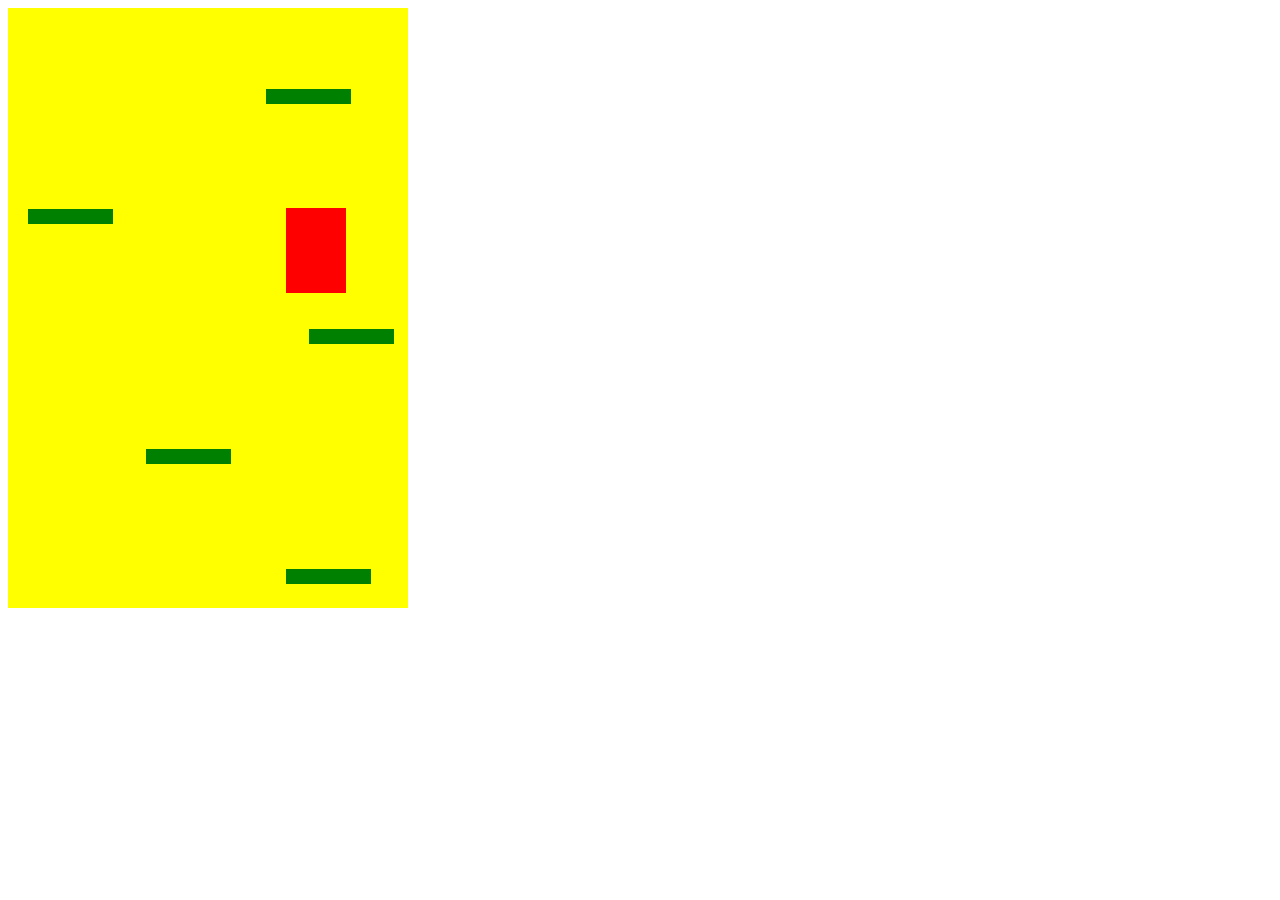
<file: doodle jump/index.html>
<!DOCTYPE html>
<html lang="en">
<head>
    <meta charset="UTF-8">
    <meta http-equiv="X-UA-Compatible" content="IE=edge">
    <meta name="viewport" content="width=device-width, initial-scale=1.0">
    <link rel="stylesheet" href="index.css">
    <script src="index.js"></script>
    
    <title>Doodle Jump</title>
</head>
<body>
    <div class="grid"></div>
</body>
</html>
</file>
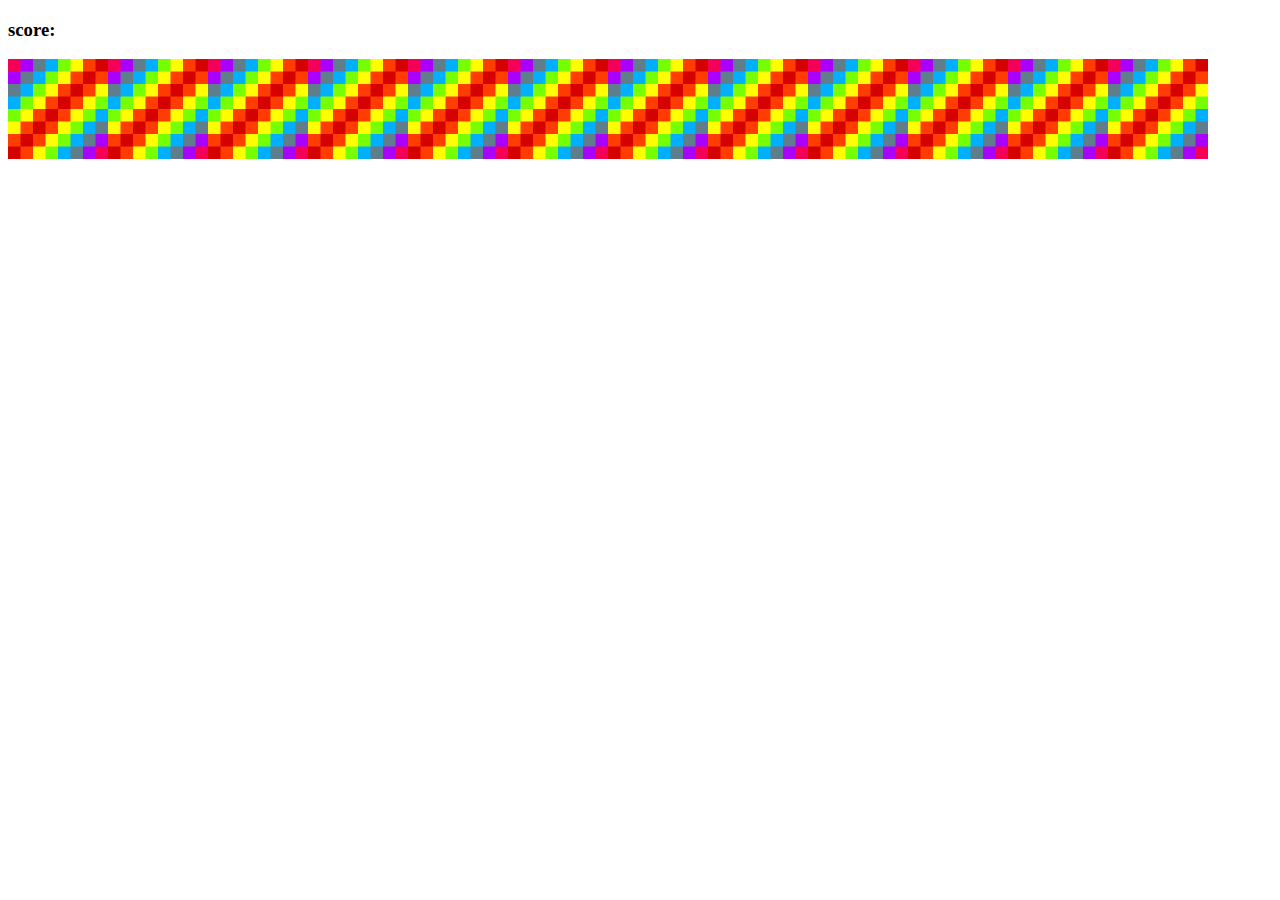
<file: memory_game/index.html>
<!DOCTYPE html>
<html lang="en">
<head>
    <meta charset="UTF-8">
    <meta http-equiv="X-UA-Compatible" content="IE=edge">
    <meta name="viewport" content="width=device-width, initial-scale=1.0">
    <link rel=""stylesheet" href="index.css"/>
    <title>Memory_game</title>
</head>
<body>
 <h3>score: <span id="result"></span></h3>
    <div class="grid">

    </div>
</body>
<script src="index.js"></script>
</html>
</file>
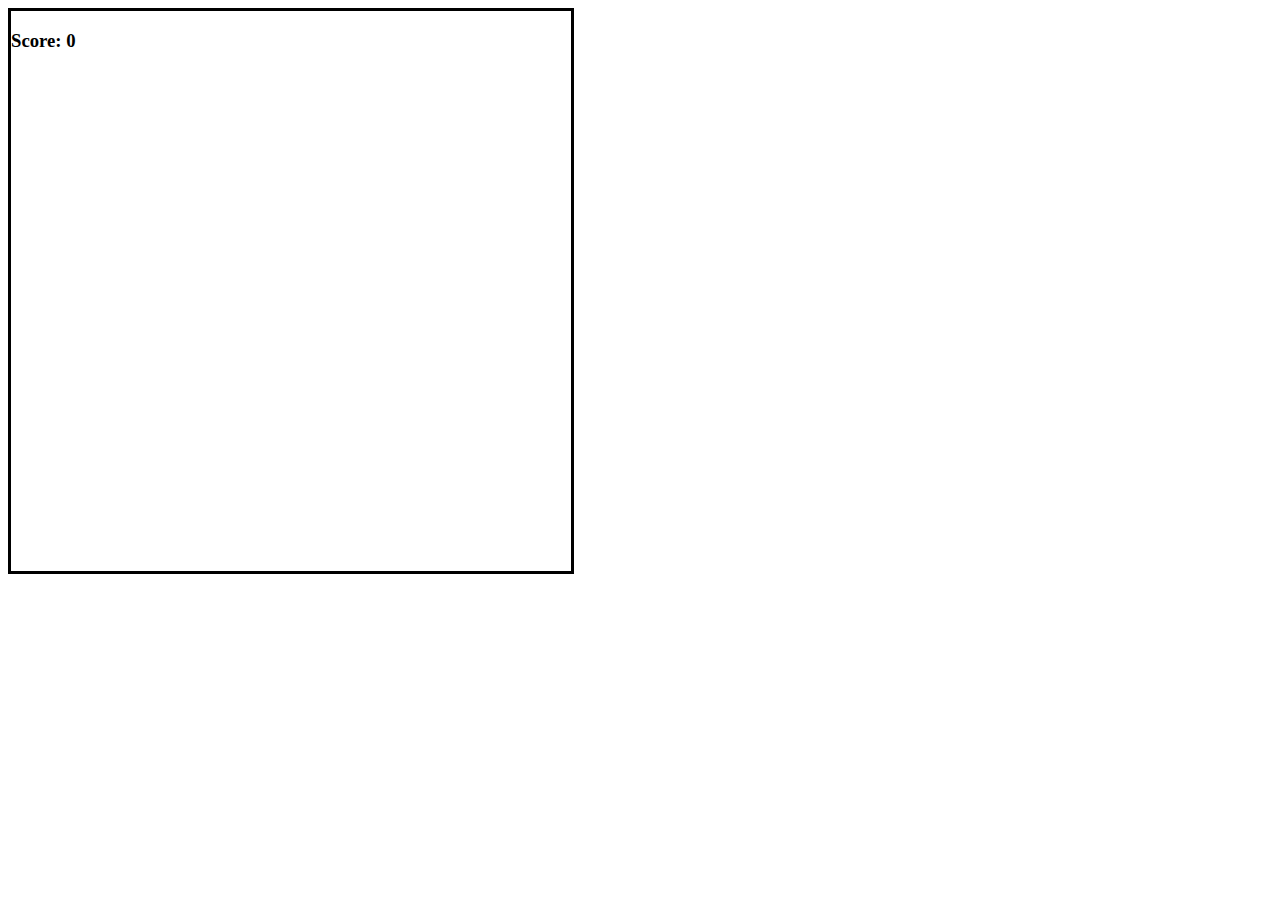
<file: pacman/indec.html>
<!DOCTYPE html>
<html lang="en">
<head>
    <meta charset="UTF-8">
    <meta http-equiv="X-UA-Compatible" content="IE=edge">
    <meta name="viewport" content="width=device-width, initial-scale=1.0">
    <title>Pack man</title>
    <link rel="stylesheet" href="style.css"/>
    <script src="app.js"></script>
</head>
<body>
    <div class="grid">
<h3>Score: <span id="score">0</span></h3>


    </div>

    
</body>
</html>
</file>
<file: doodle jump/index.css>
.grid{
    width: 400px;
    height: 600px;
    background-color: yellow;
    position: relative;

}
.doodler{
    width: 60px;
    height: 85px;
    background-color: red;
    position: absolute;
}
.platform{
     width: 85px;
     height: 15px;
     background-color: green;
     position:absolute;
}
</file>
<file: memory_game/index.css>
.grid{
    display: flex;
    flex-wrap: wrap;
    height: 300px;
    width: 400px;
}
</file>
<file: pacman/style.css>
.grid{
    display: flex;
    flex-wrap: wrap;
    width: 560px;
    height: 560px;
    border: 3px solid black;
    
}
</file>
